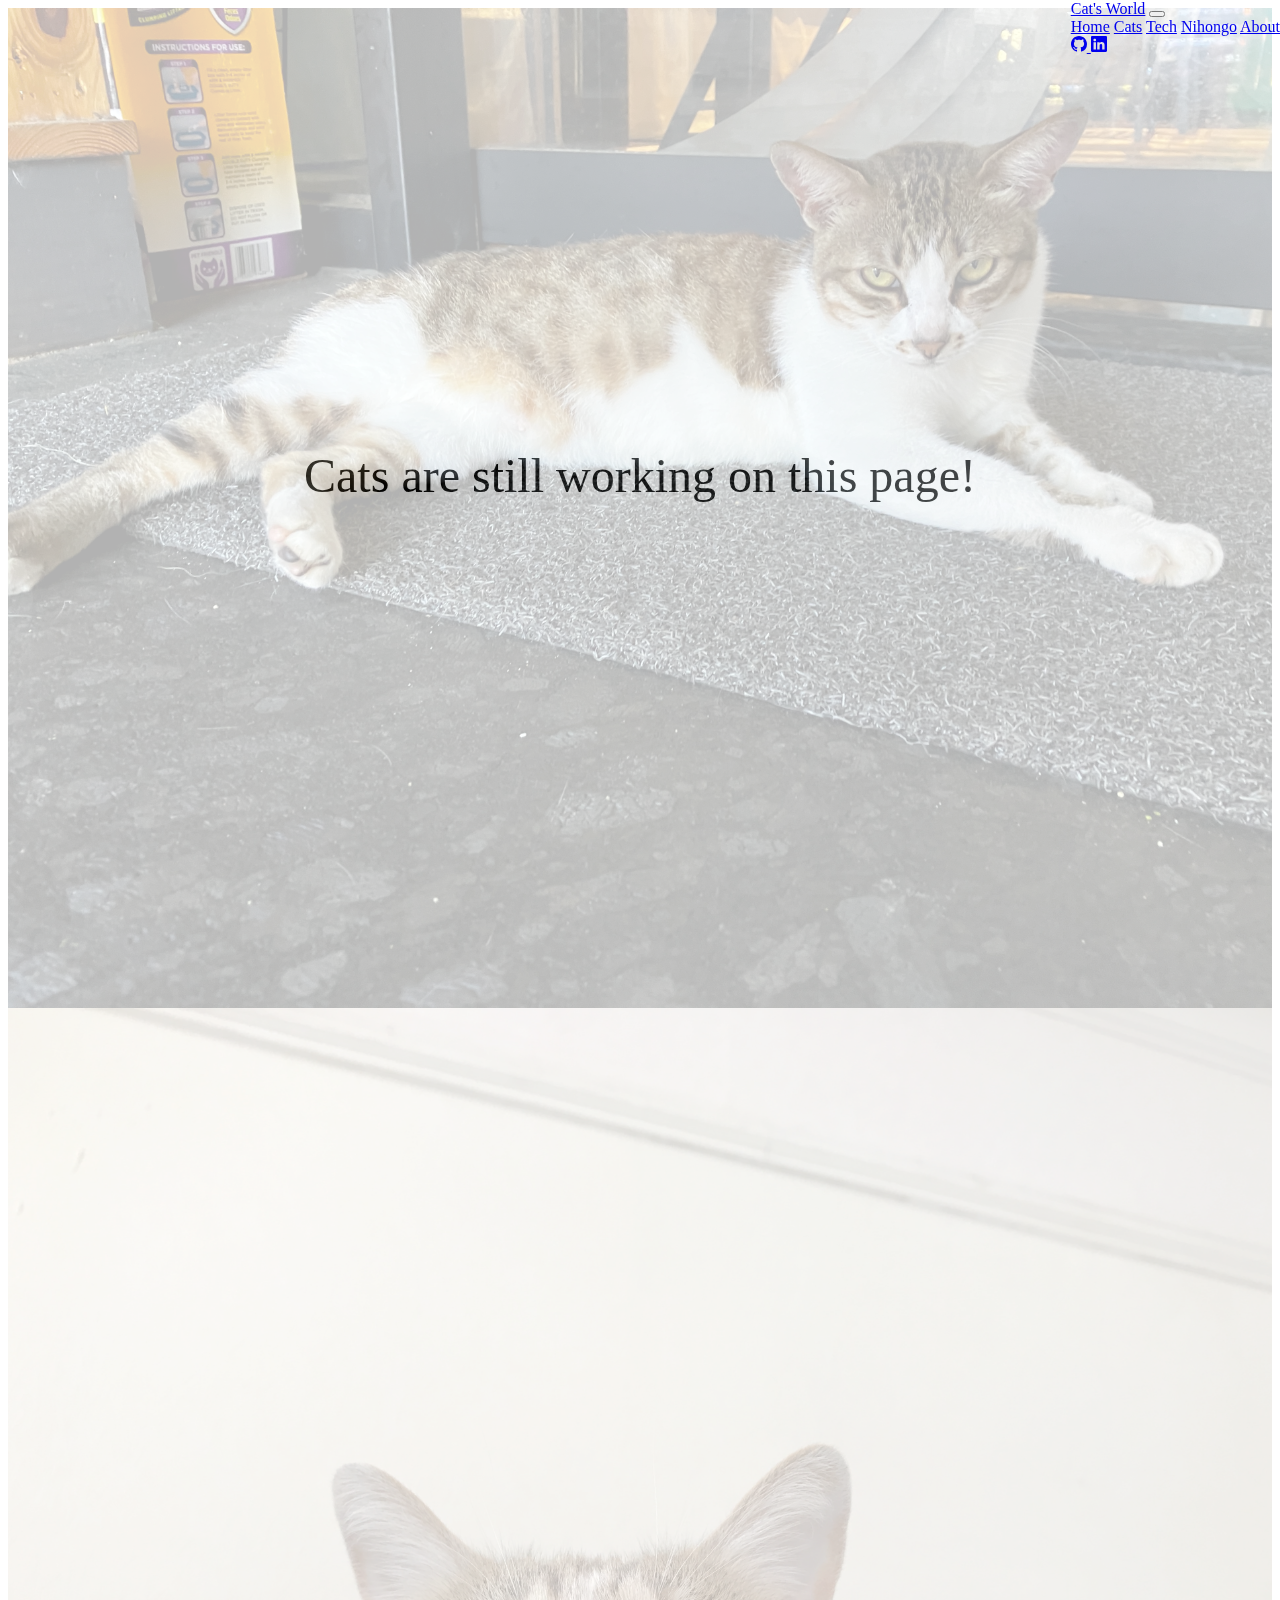
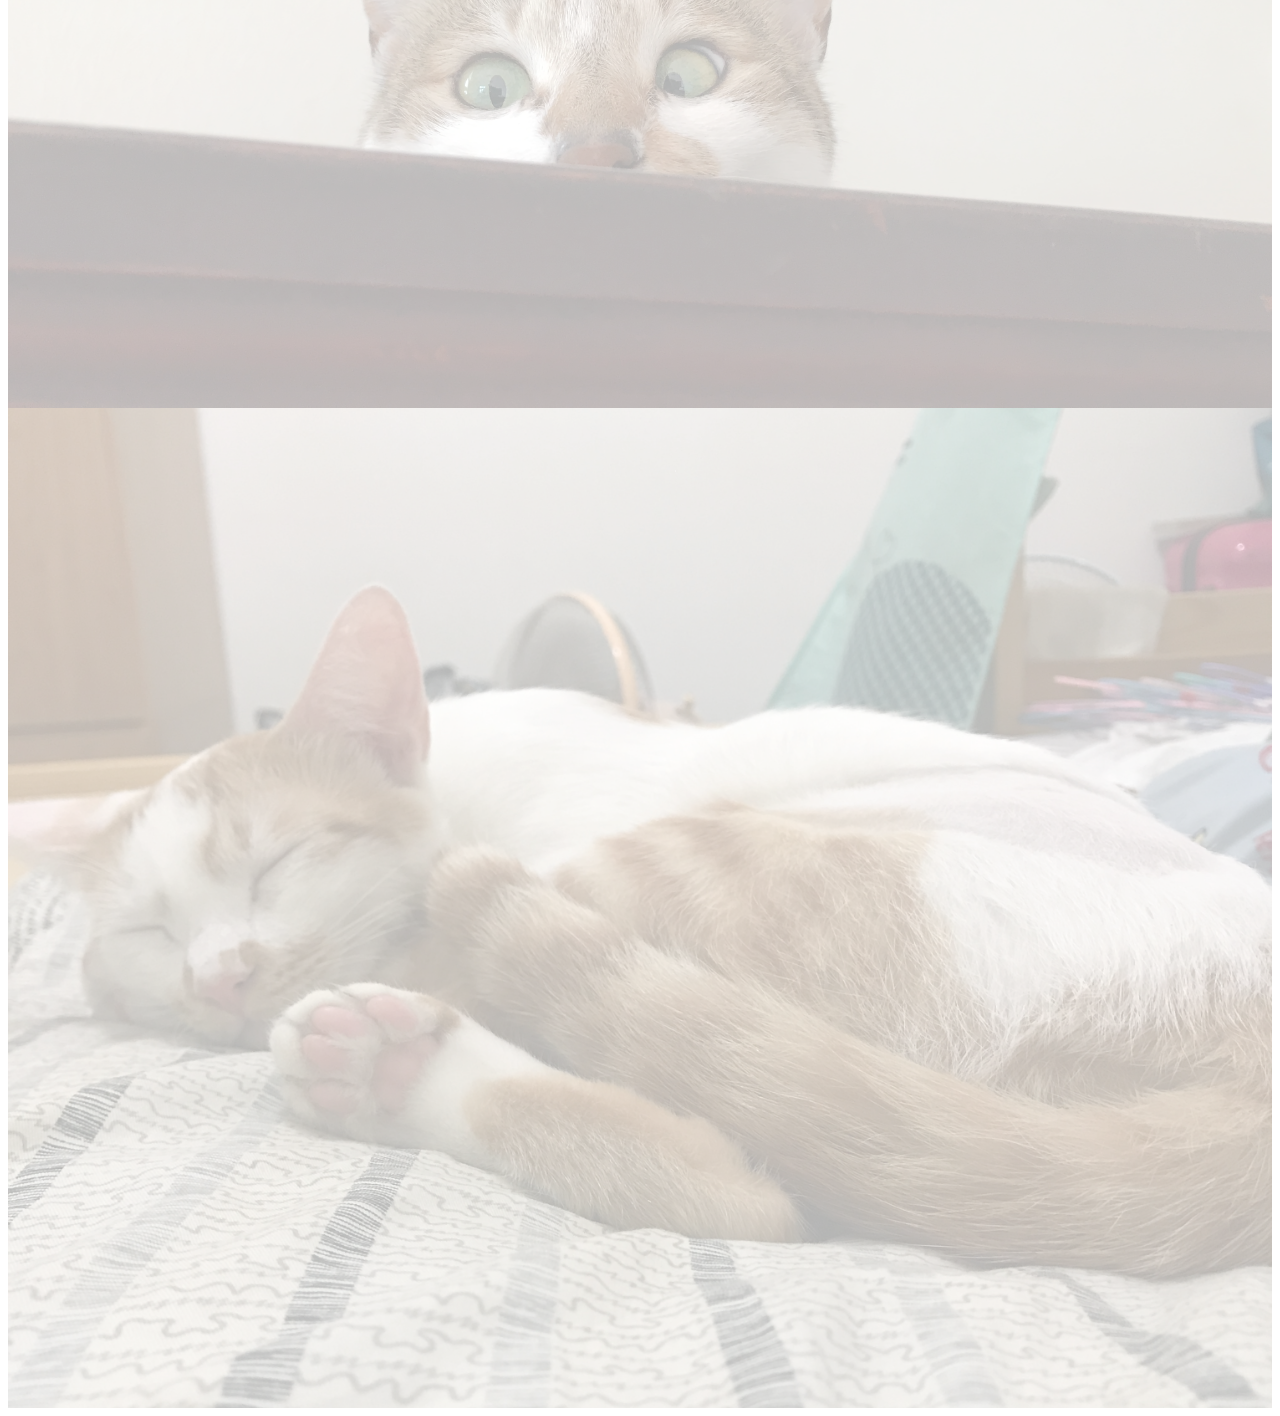
<file: pages/about.html>
<!DOCTYPE html>
<html lang="en">

<head>
  <meta charset="UTF-8" />
  <meta http-equiv="X-UA-Compatible" content="IE=edge" />
  <meta name="viewport" content="width=device-width, initial-scale=1.0" />
  <link rel="icon"
    href="https://img.icons8.com/ios-filled/100/null/pet-commands-stay.png" />
  <link rel="stylesheet" href="./../style.css" />
  <link
    href="https://cdn.jsdelivr.net/npm/bootstrap@5.3.0-alpha1/dist/css/bootstrap.min.css"
    rel="stylesheet"
    integrity="sha384-GLhlTQ8iRABdZLl6O3oVMWSktQOp6b7In1Zl3/Jr59b6EGGoI1aFkw7cmDA6j6gD"
    crossorigin="anonymous" />
  <title>ねこセカイ</title>
</head>

<body>
  <div class="container-fluid p-0 m-0 empty-page">
    <div class="box">
      <p>Cats are still working on this page!</p>
    </div>
    <div class="row">
      <div class="col nav-row m-0 p-0">
        <nav class="navbar navbar-expand-lg bg-dark bg-gradient my-nav-bar">
          <div class="container-fluid">
            <a class="navbar-brand text-white" href="./../index.html">Cat's World</a>
            <button class="navbar-toggler" type="button"
              data-bs-toggle="collapse" data-bs-target="#navbarNavAltMarkup"
              aria-controls="navbarNavAltMarkup" aria-expanded="false"
              aria-label="Toggle navigation">
              <span class="navbar-toggler-icon"></span>
            </button>
            <div class="collapse navbar-collapse" id="navbarNavAltMarkup">
              <div class="navbar-nav mx-auto">
                <a class="nav-link m-1 text-white" href="./../index.html">Home</a>
                <a class="nav-link m-1 text-white"
                  href="./cats.html">Cats</a>
                <a class="nav-link m-1 text-white" href="./tech.html">Tech</a>
                <a class="nav-link m-1 text-white" href="./nihongo.html">Nihongo</a>
                <a class="nav-link m-1 text-white" href="./about.html">About</a>
              </div>
              <div class="navbar-nav">
                <a class="nav-link m-1 text-white" href="https://github.com/yusianglin11010" target="_blank">
                  <svg xmlns="http://www.w3.org/2000/svg" width="16" height="16" fill="currentColor" class="bi bi-github" viewBox="0 0 16 16">
                    <path d="M8 0C3.58 0 0 3.58 0 8c0 3.54 2.29 6.53 5.47 7.59.4.07.55-.17.55-.38 0-.19-.01-.82-.01-1.49-2.01.37-2.53-.49-2.69-.94-.09-.23-.48-.94-.82-1.13-.28-.15-.68-.52-.01-.53.63-.01 1.08.58 1.23.82.72 1.21 1.87.87 2.33.66.07-.52.28-.87.51-1.07-1.78-.2-3.64-.89-3.64-3.95 0-.87.31-1.59.82-2.15-.08-.2-.36-1.02.08-2.12 0 0 .67-.21 2.2.82.64-.18 1.32-.27 2-.27.68 0 1.36.09 2 .27 1.53-1.04 2.2-.82 2.2-.82.44 1.1.16 1.92.08 2.12.51.56.82 1.27.82 2.15 0 3.07-1.87 3.75-3.65 3.95.29.25.54.73.54 1.48 0 1.07-.01 1.93-.01 2.2 0 .21.15.46.55.38A8.012 8.012 0 0 0 16 8c0-4.42-3.58-8-8-8z"/>
                  </svg>
                </a>
                <a class="nav-link m-1 text-white"href="https://www.linkedin.com/in/devin-yu-siang-lin-089b52211/" target="_blank">
                  <svg xmlns="http://www.w3.org/2000/svg" width="16" height="16" fill="currentColor" class="bi bi-linkedin" viewBox="0 0 16 16">
                    <path d="M0 1.146C0 .513.526 0 1.175 0h13.65C15.474 0 16 .513 16 1.146v13.708c0 .633-.526 1.146-1.175 1.146H1.175C.526 16 0 15.487 0 14.854V1.146zm4.943 12.248V6.169H2.542v7.225h2.401zm-1.2-8.212c.837 0 1.358-.554 1.358-1.248-.015-.709-.52-1.248-1.342-1.248-.822 0-1.359.54-1.359 1.248 0 .694.521 1.248 1.327 1.248h.016zm4.908 8.212V9.359c0-.216.016-.432.08-.586.173-.431.568-.878 1.232-.878.869 0 1.216.662 1.216 1.634v3.865h2.401V9.25c0-2.22-1.184-3.252-2.764-3.252-1.274 0-1.845.7-2.165 1.193v.025h-.016a5.54 5.54 0 0 1 .016-.025V6.169h-2.4c.03.678 0 7.225 0 7.225h2.4z"/>
                  </svg>
                </a>
              </div>
            </div>
          </div>
        </nav>
      </div>
    </div>
    <div class="row w-100 m-0">
      <div id="carouselExampleSlidesOnly" class="carousel slide p-0"
      data-bs-ride="carousel" >
      <div class="carousel-inner">
        <div class="carousel-item active empty-image-row overflow-hidden">
          <img src="./../images/cat_1.webp"
            class="d-block empty-page-carousel-image rounded-bottom" alt="..." />
        </div>
        <div class="carousel-item empty-image-row overflow-hidden">
          <img src="./../images/cat_2.webp"
            class="d-block empty-page-carousel-image" alt="..." />
        </div>
        <div class="carousel-item empty-image-row overflow-hidden">
          <img src="./../images/cat_3.webp"
            class="d-block empty-page-carousel-image" alt="..." />
        </div>
      </div>
    </div>
    </div>

  </div>

  <script
    src="https://cdn.jsdelivr.net/npm/bootstrap@5.3.0-alpha1/dist/js/bootstrap.bundle.min.js"
    integrity="sha384-w76AqPfDkMBDXo30jS1Sgez6pr3x5MlQ1ZAGC+nuZB+EYdgRZgiwxhTBTkF7CXvN"
    crossorigin="anonymous"></script>
</body>

</html>
</file>
<file: style.css>
html, body {
    max-width: 100%;
    overflow-x: hidden;
}

.image-bottom {
    margin-top: -200px;
}

.hr-solid-content {
    color: #000;
    border: 0;
    font-size: 12px;
    padding: 1em 0;
    position: relative;
}
.hr-solid-content::before {
    content: attr(data-content);
    position: absolute;
    padding: 0 1ch;
    line-height: 1px;
    border: solid #d0d0d5;
    border-width: 0 99vw;
    width: fit-content;
    white-space: nowrap;
    left: 50%;
    transform: translateX(-50%);
}
@-webkit-keyframes fadein {
    from { opacity: 0; }
    to { opacity: 1; }
}

@-moz-keyframes fadein {
    from { opacity: 0; }
    to { opacity: 1; }
}

@keyframes fadein {
    from { opacity: 0; }
    to { opacity: 1; }
}

.welcome-content {
    -webkit-animation: fadein 2s;
    -moz-animation: fadein 2s;
    animation: fadein 2s;
}

.welcome-title {
    -webkit-animation: fadein 5s;
    -moz-animation: fadein 5s;
    animation: fadein 5s;
}

.home-project-card{
    -webkit-animation: fadein 5s;
    -moz-animation: fadein 5s;
    animation: fadein 5s;
    box-shadow: 0;
    transition: box-shadow .5s; 
}

.home-project-card-image {
    height: 150px;
}

.home-project-card:hover {
    box-shadow: 12px 12px 11px rgba(33,33,33,.2); 
}

.home-project-card-image img {
    width: 100%;
    height: 100%;
    object-fit: cover;
}


a.custom-card,
a.custom-card:hover {
  color: inherit;
  text-decoration: none;
}

.my-nav-bar  {
    -webkit-animation: fadein 3s;
    -moz-animation: fadein 3s;
    animation: fadein 3s;
}

.home-image-row {
    width: 800px;
    height: 600px;
}

.home-image {
    width: 100%;
    height: 100%;
    object-fit: cover;
    -webkit-animation: fadein 3s;
    -moz-animation: fadein 3s;
    animation: fadein 3s;
}

.empty-page-carousel-image {
    opacity: 0.3;
    width: 100%;
    height: 100%;
    object-fit: cover;
}

.nav-link:hover {
    opacity: .5;
    transition: .5s;
}

.box {
    height: 100px;
    text-align: center;
    font-size: 48px;
    position: fixed;
    top: 0;
    right: 0;
    left: 0;
    bottom: 0;
    margin: auto;
}

.empty-image-row {
    height: 1000px;
}

.nav-row {
    position: fixed;
    top: 0;
    right: 0;
    z-index: 100;
}
</file>
